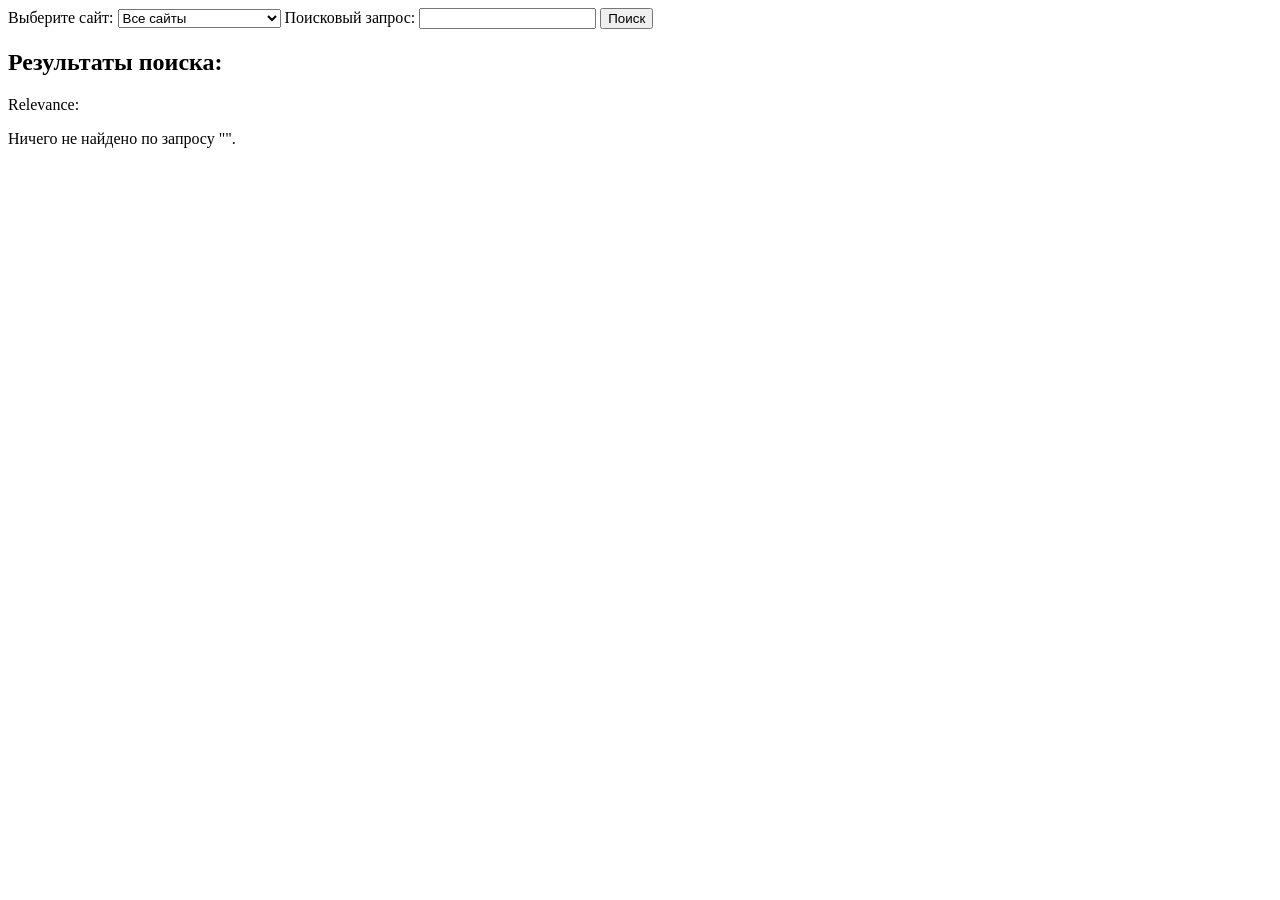
<file: src/main/resources/templates/search_results.html>
<!DOCTYPE html>
<html xmlns:th="http://www.thymeleaf.org">
<head>
    <title>Search Results</title>
    <meta charset="UTF-8">
</head>
<body>
<form action="/search" method="get">
    <label for="site">Выберите сайт:</label>
    <select id="site" name="site">
        <option value="">Все сайты</option>
        <option value="https://www.playback.ru">https://www.playback.ru</option>
        <option value="https://www.lenta.ru">https://www.lenta.ru</option>
    </select>

    <label for="query">Поисковый запрос:</label>
    <input type="text" id="query" name="query" th:value="${query}">

    <button type="submit">Поиск</button>
</form>

<div th:if="${not #lists.isEmpty(results)}">
    <h2>Результаты поиска:</h2>
    <div th:each="result : ${results}" class="search-result">
        <h3 th:text="${result.title}"></h3>
        <a th:href="${result.path}" th:text="${result.path}"></a>
        <p th:utext="${result.snippet}"></p>
        <p>Relevance: <span th:text="${result.relevance}"></span></p>
    </div>
</div>
<div th:unless="${not #lists.isEmpty(results)}">
    <p>Ничего не найдено по запросу "<span th:text="${query}"></span>".</p>
</div>
<tr th:each="result : ${results}">
    <td th:text="${result.title}"></td>
    <td th:text="${result.path}"></td>
    <td th:text="${result.snippet}"></td>
    <td th:text="${result.relevance}"></td>
</tr>

</body>
</html>
</file>
